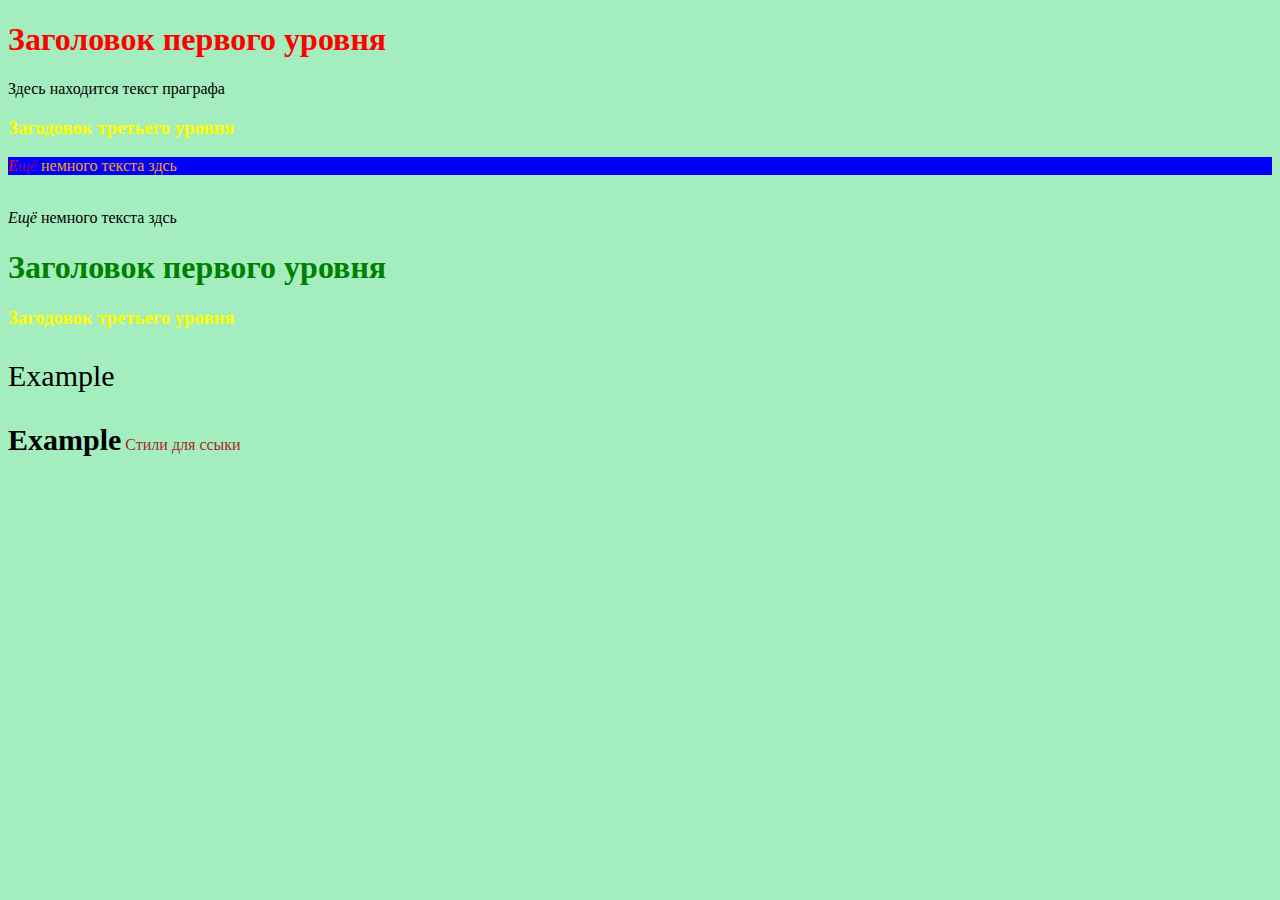
<file: Homework/index.html>
<!DOCTYPE html>
<html>
<head>
	<meta http-equiv="Content-Type" content="text/html"; charset="utf-8">
	<link rel="stylesheet" type="text/css" href="style.css" />
    <title>Пишем стили</title>
</head>
<body>
	<h1 id="header">Заголовок первого уровня</h1>
	<p>Здесь находится текст праграфа</p>
    <h3 class="style">Загодовок третьего уровня</h3>
    <p id="example" class="style"><i>Ещё</i> немного текста здсь</p>
    <br/><i>Ещё</i> немного текста здсь</p>
    <h1 id="header_1">Заголовок первого уровня</h1>
    <h3 class="style">Загодовок третьего уровня</h3>

    <p class="example">Example</p>
    <b>Example</b>

    <a href="#" class="href" title="Проверка">Стили для ссыки</a>
</body>
</html>
</file>
<file: Homework/style.css>
body {
		background-color: #a4edbe;
}

#header {color:red}
#header_1 {color:green}
h3.style {color: yellow}
p.style {background-color: blue}
p i {
	color: purple;
}

p.example, b {
	font-size: 30px;
	font-weight: 
}

p#example:first-letter{
color:red;
}
p#example:first-line{
color:orange;
}
.href{
	color: brown;
	text-decoration: none
}
</file>
